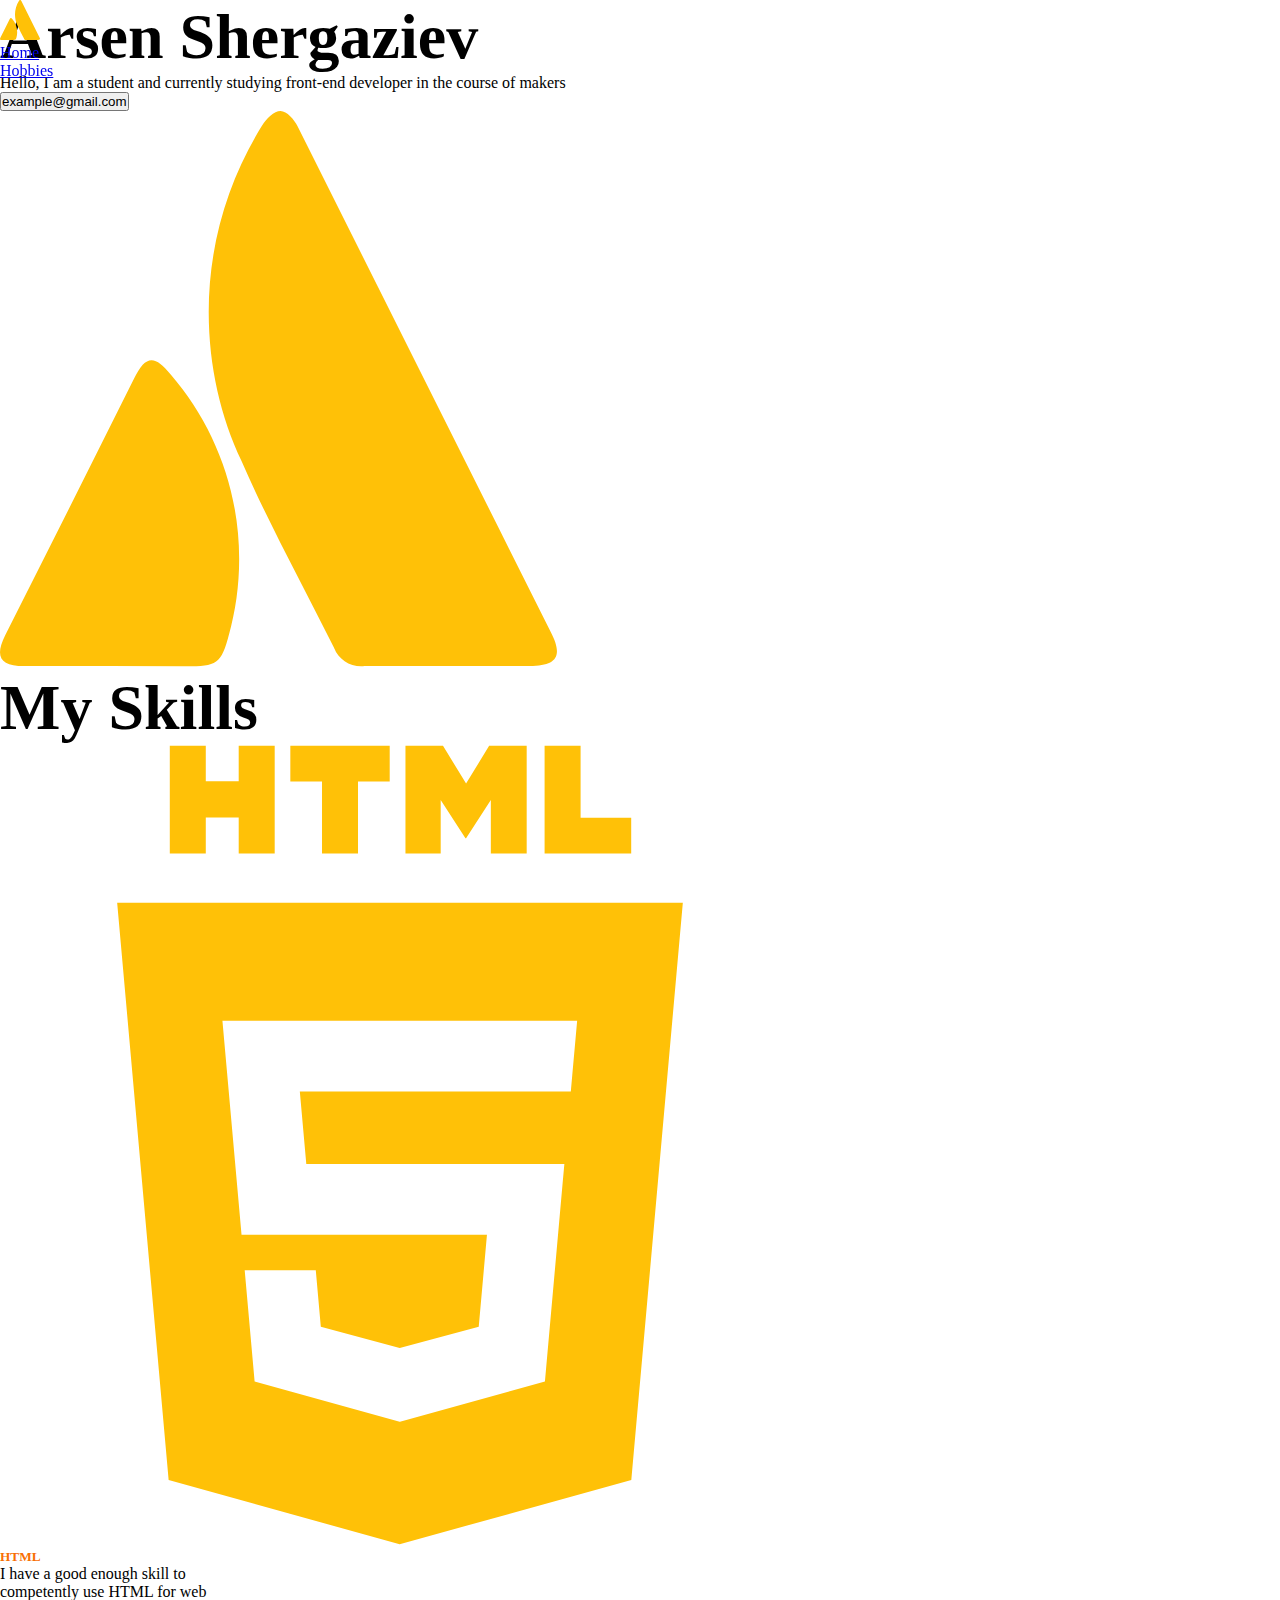
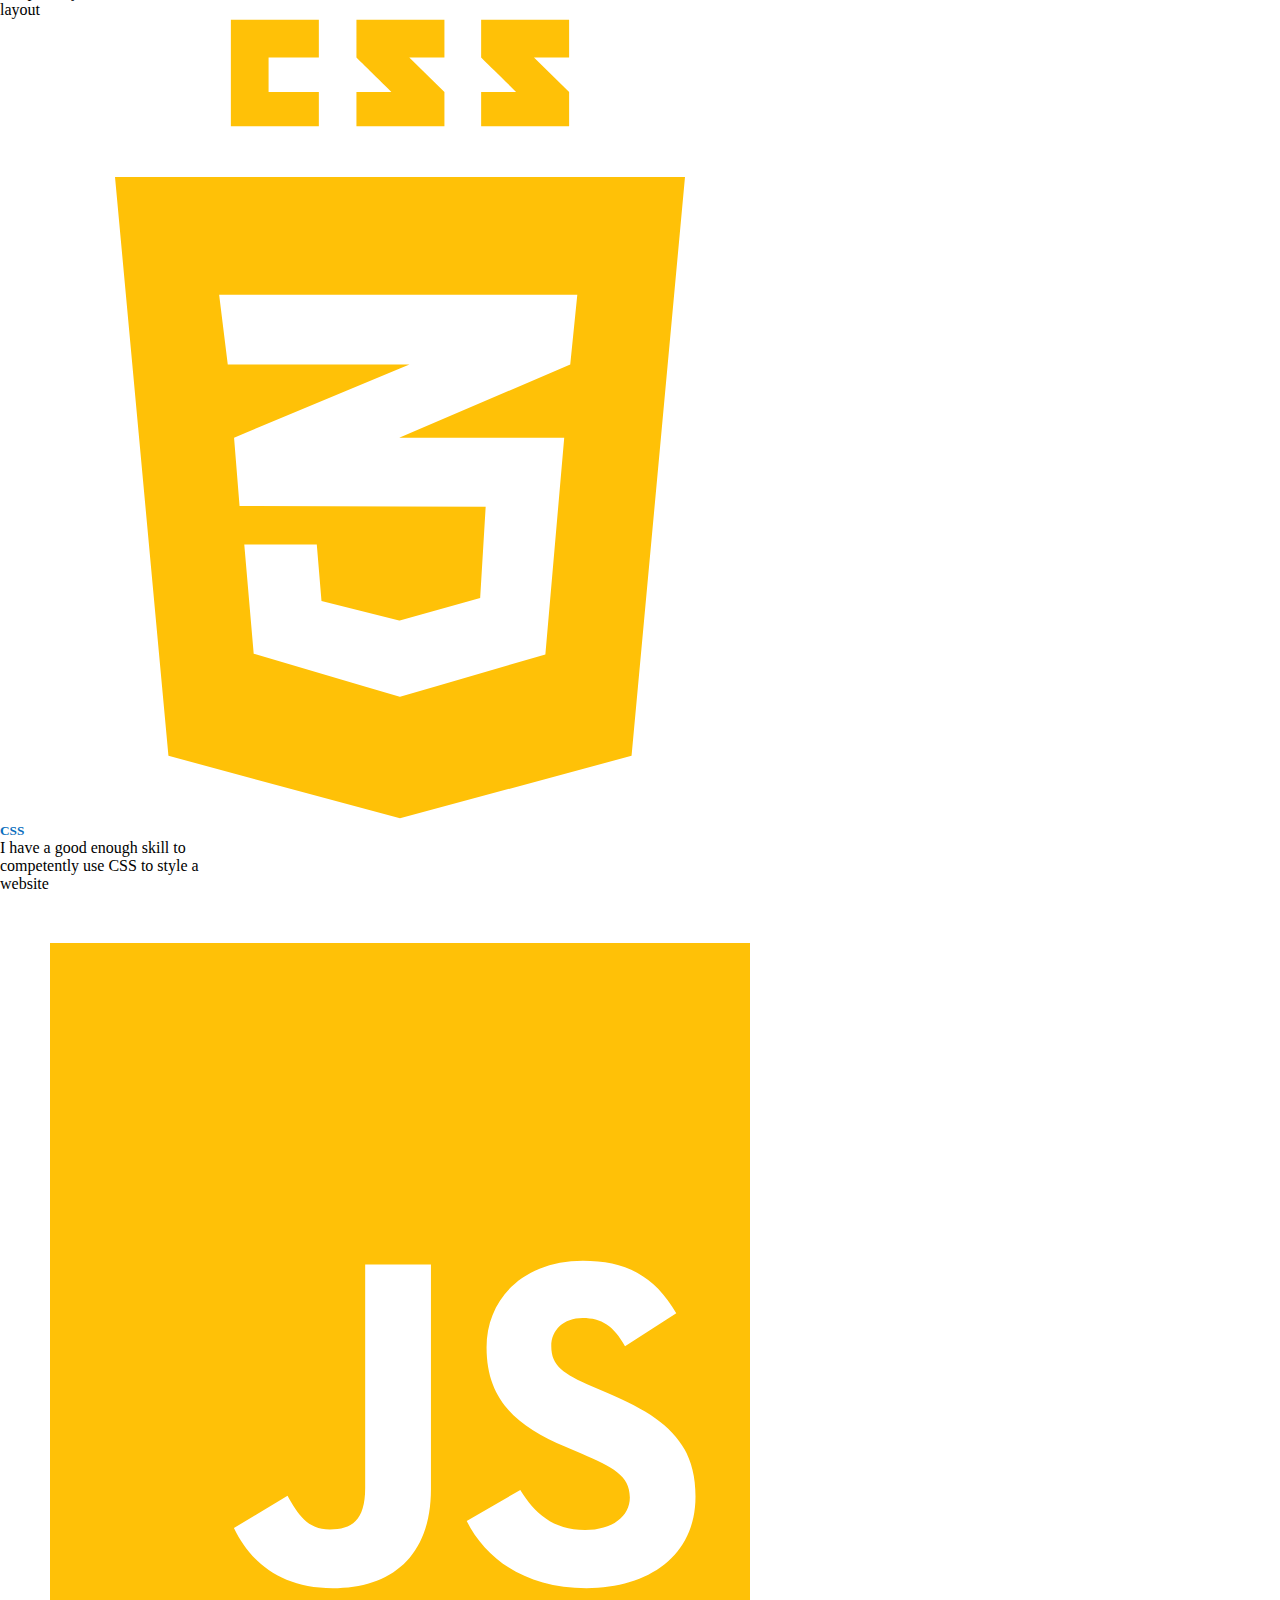
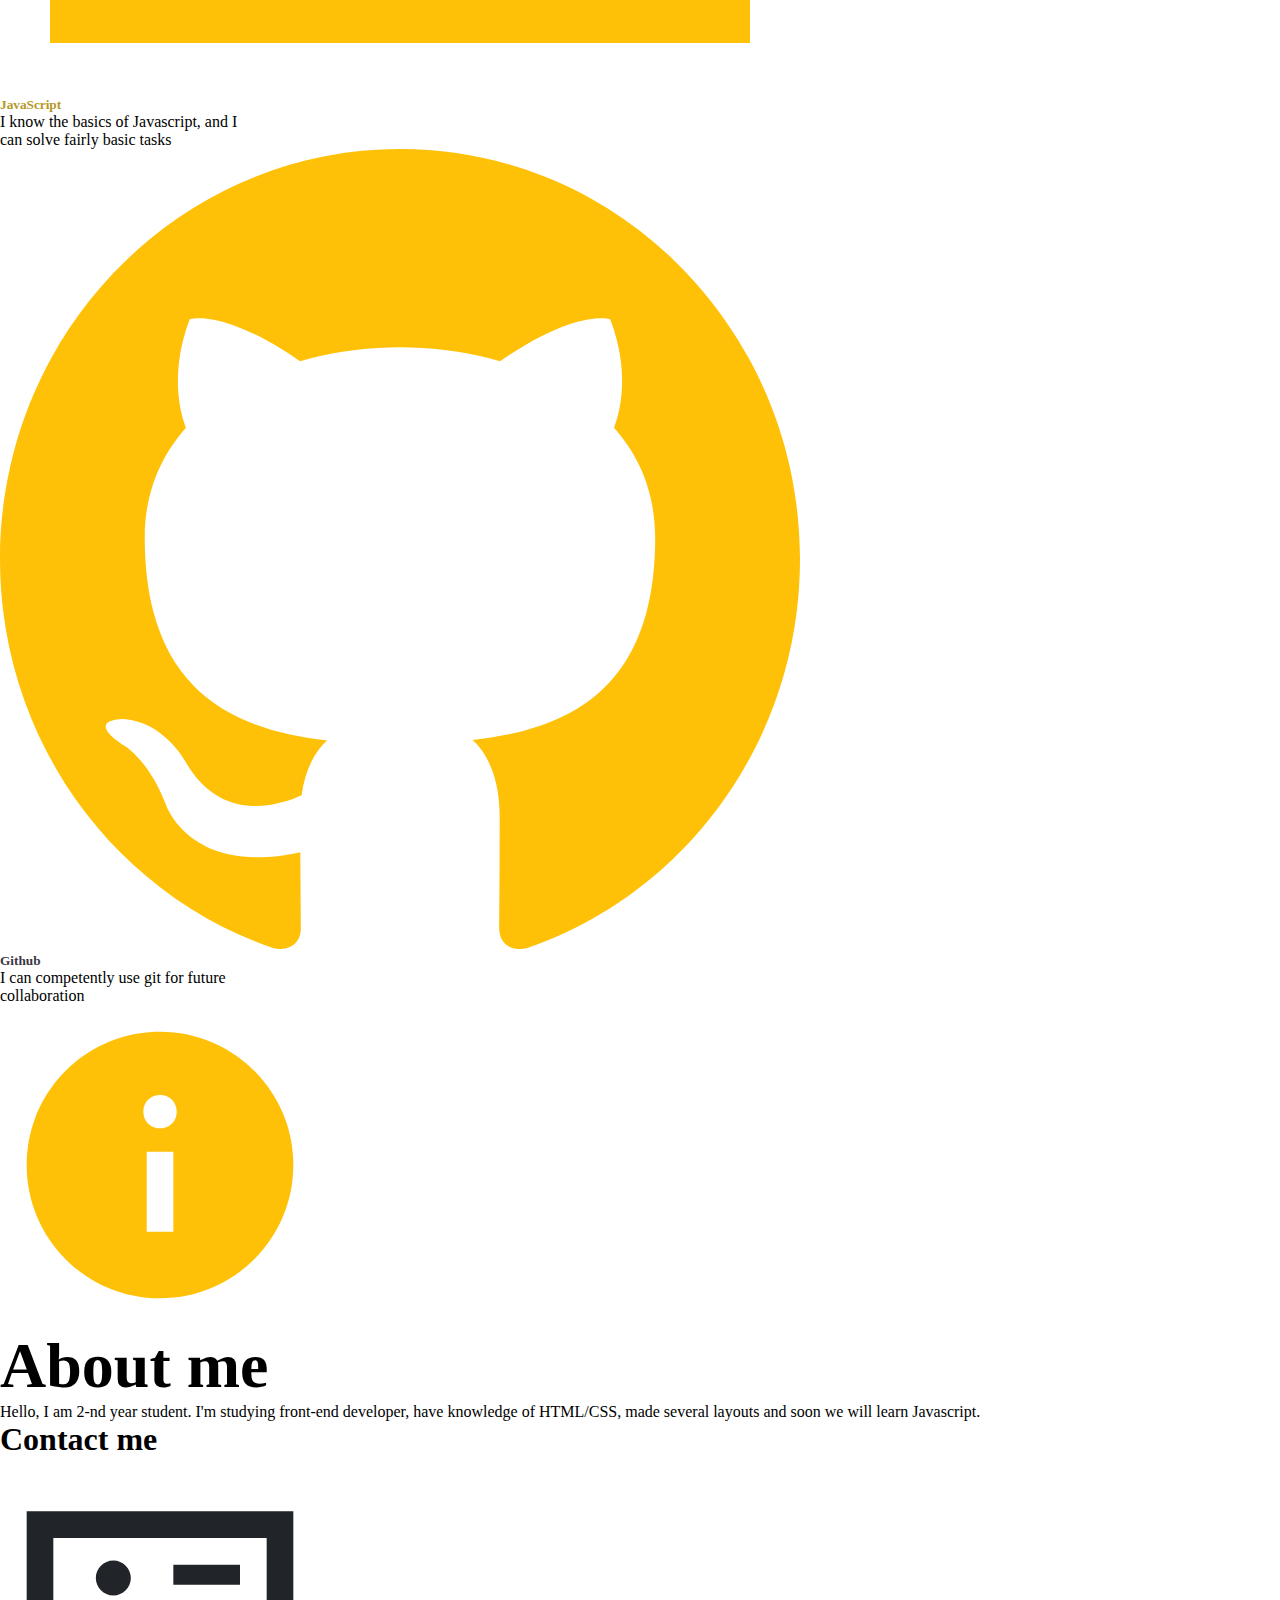
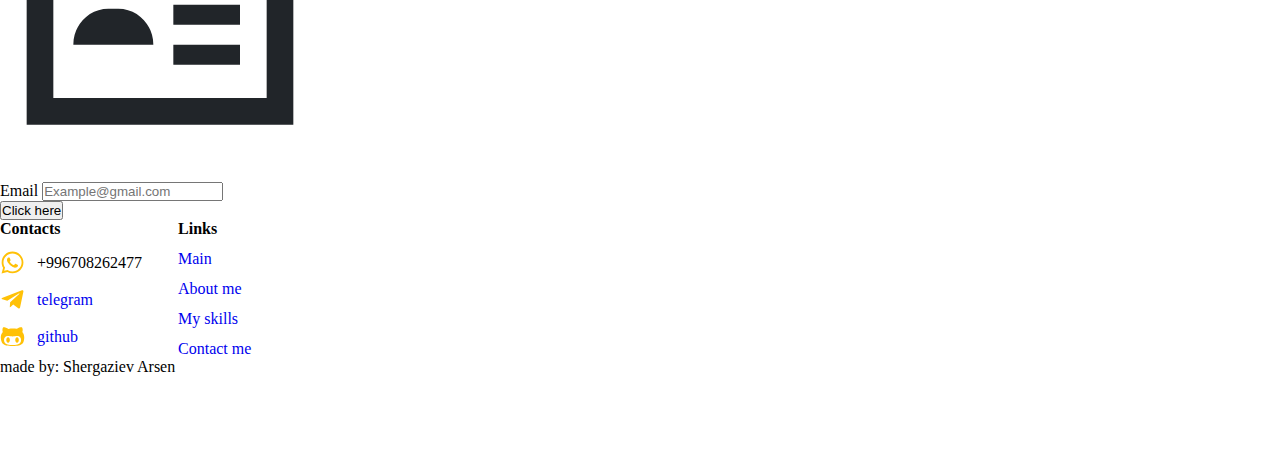
<file: index.html>
<!DOCTYPE html>
<html lang="en">
  <head>
    <meta charset="UTF-8" />
    <meta name="viewport" content="width=device-width, initial-scale=1.0" />
    <link
      href="https://cdn.jsdelivr.net/npm/bootstrap@5.3.0/dist/css/bootstrap.min.css"
      rel="stylesheet"
      integrity="sha384-9ndCyUaIbzAi2FUVXJi0CjmCapSmO7SnpJef0486qhLnuZ2cdeRhO02iuK6FUUVM"
      crossorigin="anonymous"
    />
    <link
      rel="shortcut icon"
      href="./images/Vector (2).svg"
      type="image/x-icon"
    />
    <link rel="stylesheet" href="./style.css" />
    <title>Portfolio</title>
  </head>
  <body>
    <!-- Шапка сайта -->
    <nav class="header navbar navbar-warning bg-dark">
      <div class="container d-flex justify-content-between">
        <a href="#"
          ><img style="width: 40px" src="./images/Vector (2).svg" alt=""
        /></a>
        <ul class="nav">
          <li class="nav-item">
            <a href="#" class="nav-link text-warning">Home</a>
          </li>
          <li class="nav-item">
            <a href="./hobbies.html" class="nav-link text-warning">Hobbies</a>
          </li>
        </ul>
      </div>
    </nav>
    <!-- Бургер меню -->
    <div class="burger__menu">
      <div
        class="burger__menu_content collapse"
        id="navbarToggleExternalContent"
        data-bs-theme="dark"
      >
        <div class="burger__menu_list bg-dark p-4">
          <a href="#" class="nav-link text-warning">Home</a>
          <a href="./hobbies.html" class="nav-link text-warning">Hobbies</a>
        </div>
      </div>
      <nav class="burger__menu_icon navbar navbar-dark bg-dark">
        <div class="container-fluid">
          <button
            class="navbar-toggler"
            type="button"
            data-bs-toggle="collapse"
            data-bs-target="#navbarToggleExternalContent"
            aria-controls="navbarToggleExternalContent"
            aria-expanded="false"
            aria-label="Toggle navigation"
          >
            <span class="navbar-toggler-icon"></span>
          </button>
        </div>
      </nav>
    </div>
    <!-- Главная секция -->
    <div id="Main" class="bg-dark h-100 py-5">
      <div
        class="section__main_container container d-flex flex-wrap justify-content-between align-items-center py-5"
      >
        <div class="section__main_text w-25">
          <h1 style="font-size: 64px" class="section__main_title text-warning">
            Arsen Shergaziev
          </h1>
          <p class="section__main_desc text-warning">
            Hello, I am a student and currently studying front-end developer in
            the course of makers
          </p>
          <button class="btn btn-warning">example@gmail.com</button>
        </div>
        <img style="width: 43.5%" src="./images/Vector (2).svg" alt="" />
      </div>
    </div>
    <!-- Вторая Секция -->
    <div id="Skills" class="bg-warning h-100">
      <div class="container d-flex flex-column align-items-center py-3">
        <h1 style="font-size: 64px" class="text-dark mb-3">My Skills</h1>
        <div class="row row-cols-2 row-cols-md-4 g-4">
          <div class="col">
            <!-- Внутри card прописан параметры тени -->
            <div
              class="card p-3 shadow-lg p-3 mb-5 bg-body-tertiary rounded"
              style="width: 15rem"
            >
              <img
                src="./images/html5-01-svgrepo-com.svg"
                class="card-img-top"
                alt="..."
              />
              <div class="card-body">
                <h5 class="card-title">
                  <span style="color: #f86f03">HTML</span>
                </h5>
                <p class="card-text">
                  I have a good enough skill to competently use HTML for web
                  layout
                </p>
              </div>
            </div>
          </div>
          <div class="col">
            <!-- Внутри card прописан параметры тени -->
            <div
              class="card p-3 shadow p-3 mb-5 bg-body-tertiary rounded"
              style="width: 15rem"
            >
              <img
                src="./images/css3-01-svgrepo-com.svg"
                class="card-img-top"
                alt="..."
              />
              <div class="card-body">
                <h5 class="card-title">
                  <span style="color: #0a6ebd">CSS</span>
                </h5>
                <p class="card-text">
                  I have a good enough skill to competently use CSS to style a
                  website
                </p>
              </div>
            </div>
          </div>
          <div class="col">
            <!-- Внутри card прописан параметры тени -->
            <div
              class="card p-3 shadow p-3 mb-5 bg-body-tertiary rounded"
              style="width: 15rem"
            >
              <img
                src="./images/js-svgrepo-com.svg"
                class="card-img-top"
                alt="..."
              />
              <div class="card-body">
                <h5 class="card-title">
                  <span style="color: #b49827">JavaScript</span>
                </h5>
                <p class="card-text">
                  I know the basics of Javascript, and I can solve fairly basic
                  tasks
                </p>
              </div>
            </div>
          </div>
          <div class="col">
            <!-- Внутри card прописан параметры тени -->
            <div
              class="card p-3 shadow p-3 mb-5 bg-body-tertiary rounded"
              style="width: 15rem"
            >
              <img
                src="./images/github-142-svgrepo-com.svg"
                class="card-img-top"
                alt="..."
              />
              <div class="card-body">
                <h5 class="card-title">
                  <span style="color: #393646">Github</span>
                </h5>
                <p class="card-text">
                  I can competently use git for future collaboration
                </p>
              </div>
            </div>
          </div>
        </div>
      </div>
    </div>
    <!-- Третья секция -->
    <div id="About" class="bg-dark h-100">
      <div
        class="container d-flex flex-column align-items-center py-5 text-center"
      >
        <img
          src="./images/about-filled-svgrepo-com 1.svg"
          alt=""
          style="width: 25%"
        />
        <h1 class="text-warning" style="font-size: 64px">About me</h1>
        <p class="text-warning w-50">
          Hello, I am 2-nd year student. I'm studying front-end developer, have
          knowledge of HTML/CSS, made several layouts and soon we will learn
          Javascript.
        </p>
      </div>
    </div>
    <!-- Четвёртая секция -->
    <div
      id="Contact"
      class="bg-warning d-flex flex-column align-items-center py-5"
    >
      <h1 class="text-dark text-center">Contact me</h1>
      <img
        src="./images/contact-details-svgrepo-com 1.svg"
        style="width: 25%"
        alt=""
      />
      <div class="input-group mb-3 w-50">
        <span class="input-group-text bg-dark text-warning" id="basic-addon1"
          >Email</span
        >
        <input
          type="text"
          class="form-control"
          placeholder="Example@gmail.com"
          aria-label="Username"
          aria-describedby="basic-addon1"
        />
      </div>
      <button class="btn btn-dark text-warning">Click here</button>
    </div>
    <!-- Подвал сайта -->
    <footer class="bg-dark">
      <div
        class="footer__container container d-flex justify-content-between align-items-end py-5"
      >
        <ul class="footer__list">
          <li class="footer__item">
            <h4 class="footer__item_title text-warning">Contacts</h4>
            <div class="footer__item_link">
              <img src="./images/whatsapp.svg" alt="" />
              <p class="text-warning">+996708262477</p>
            </div>
            <a href="https://t.me/inseensee" class="footer__item_link">
              <img src="./images/telegram-plane.svg" alt="" />
              <p class="text-warning">telegram</p>
            </a>
            <a href="https://github.com/Kurul-afk" class="footer__item_link">
              <img src="./images/github-alt.svg" alt="" />
              <p class="text-warning">github</p>
            </a>
          </li>
          <li class="footer__item">
            <h4 class="footer__item_title text-warning">Links</h4>
            <a href="#Main" class="footer__item_link text-warning">Main </a>
            <a href="#About" class="footer__item_link text-warning"
              >About me
            </a>
            <a href="#Skills" class="footer__item_link text-warning"
              >My skills
            </a>
            <a href="#Contact" class="footer__item_link text-warning"
              >Contact me
            </a>
          </li>
        </ul>
        <p class="footer__author text-warning">made by: Shergaziev Arsen</p>
      </div>
    </footer>
    <script
      src="https://cdn.jsdelivr.net/npm/bootstrap@5.3.0/dist/js/bootstrap.bundle.min.js"
      integrity="sha384-geWF76RCwLtnZ8qwWowPQNguL3RmwHVBC9FhGdlKrxdiJJigb/j/68SIy3Te4Bkz"
      crossorigin="anonymous"
    ></script>
  </body>
</html>
</file>
<file: style.css>
* {
  margin: 0;
  padding: 0;
}
.header {
  position: fixed;
  width: 100%;
  z-index: 1;
}
.burger__menu_content {
  display: none;
}
.burger__menu_icon {
  display: none;
}
.footer__list {
  display: flex;
  gap: 36px;
}
.footer__container {
  height: 250px;
}
.footer__item {
  display: flex;
  flex-direction: column;
  gap: 12px;
}
.footer__item_link {
  display: flex;
  align-items: center;
  text-decoration: none;
  gap: 12px;
}
.footer__item_link p {
  margin-bottom: 0;
}
/* Hobbies */
.hobbies__main {
  padding-top: 120px;
}
.hobbies__main_text {
  width: 50%;
  gap: 24px;
  margin: 0 auto;
  display: flex;
  flex-direction: column;
  align-items: center;
  text-align: center;
}
.hobbies__main_desc {
  border: 2px solid #212529;
  border-radius: 5px;
  padding: 8px 14px;
}
.hobbies__cooking {
  display: flex;
  justify-content: space-between;
  align-items: center;
  margin-top: 100px;
}
.hobbies__cooking_text {
  width: 40%;
}
.hobbies__cooking_desc {
  border: 2px solid #212529;
  border-radius: 5px;
  padding: 8px 14px;
}
.hobbies__games {
  margin: 100px auto;
  display: flex;
  flex-direction: column;
  align-items: center;
  text-align: center;
}
.hobbies__games_desc {
  margin: 24px auto;
  padding: 8px 14px;
  width: 50%;
  border: 2px solid #212529;
  border-radius: 5px;
}
.carousel-item {
  transition: transform 0.5s ease-in-out;
}
.carousel-item img {
  border-radius: 10px;
}
@media all and (max-width: 767px) {
  .header {
    display: none;
  }
  .burger__menu {
    display: flex;
    flex-direction: column-reverse;
    position: fixed;
    width: 100%;
    z-index: 1;
  }
  .burger__menu_content {
    display: block;
  }
  .burger__menu_icon {
    display: flex;
  }
  .burger__menu_list {
    display: flex;
    flex-direction: column-reverse;
    gap: 24px !important;
  }
  .section__main_container {
    flex-direction: column-reverse;
    gap: 28px;
  }
  .section__main_text {
    width: 100% !important;
    display: flex;
    flex-direction: column;
    align-items: center;
    gap: 24px;
    text-align: center;
  }
  .hobbies__cooking img {
    width: 55% !important;
  }
}
@media all and (max-width: 515px) {
  .footer__container {
    height: 500px;
  }
  .footer__list {
    flex-direction: column;
    width: 100%;
  }
  .hobbies__cooking {
    flex-direction: column;
  }
}
@media all and (max-width: 500px) {
  .col {
    width: 100%;
  }
  .card {
    width: 100% !important;
  }
  #About {
    height: 100% !important;
  }
  #Contacts {
    height: 100% !important;
  }
  .input-group {
    width: 75% !important;
  }
}
</file>
